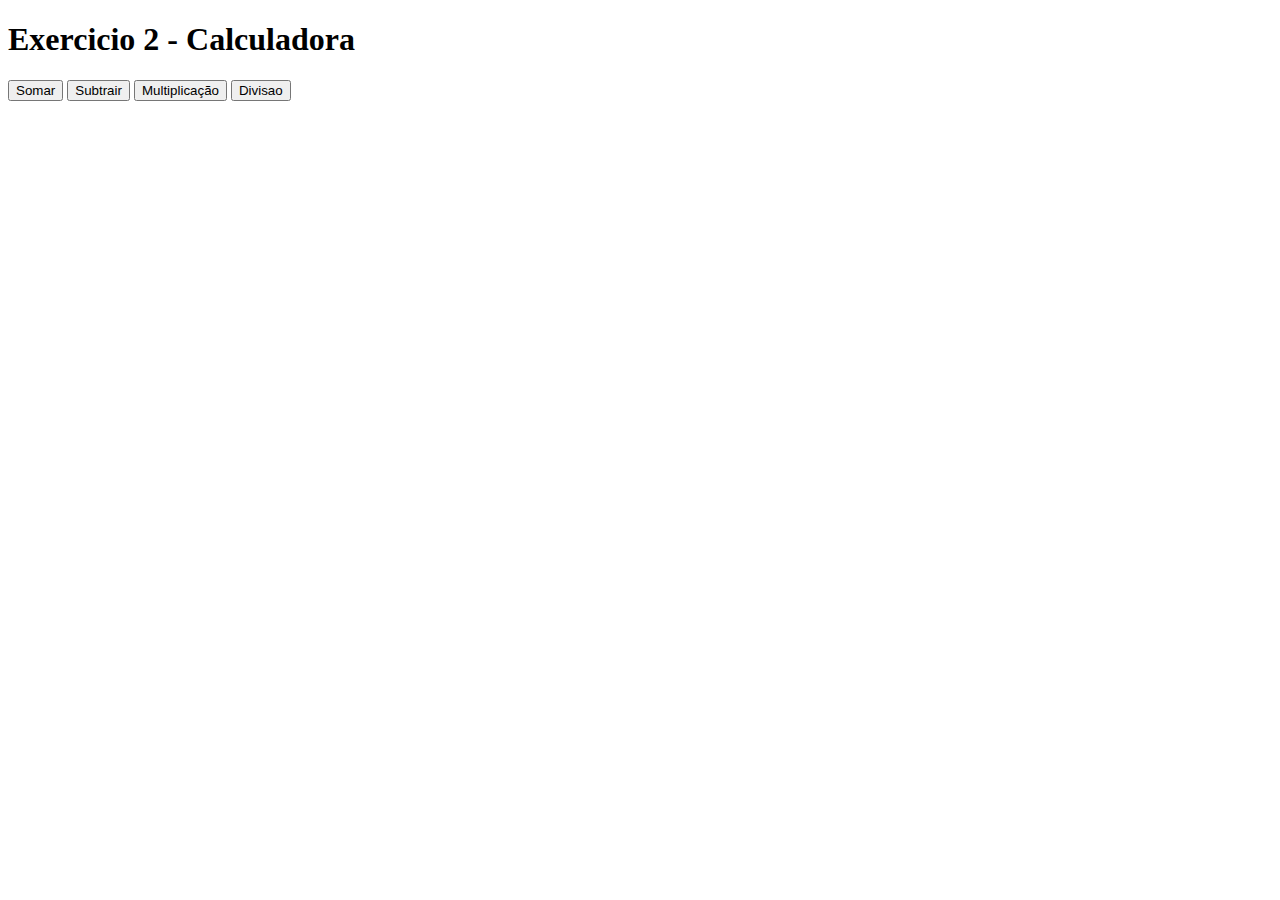
<file: exercicio 2/exercicio2.html>
<!DOCTYPE html>
<html lang="en">
<head>
    <meta charset="UTF-8">
    <meta name="viewport" content="width=device-width, initial-scale=1.0">
    <title>Exercicio 2</title>
</head>
<body>
    <h1>Exercicio 2 - Calculadora</h1>
    <button onclick="somar()">Somar</button>
    <button onclick="subtrair()">Subtrair</button>
    <button onclick="multiplicação()">Multiplicação</button>
    <button onclick="divisao()">Divisao</button>
    
    <script src="script2.js"></script>
</body>
</html>
</file>
